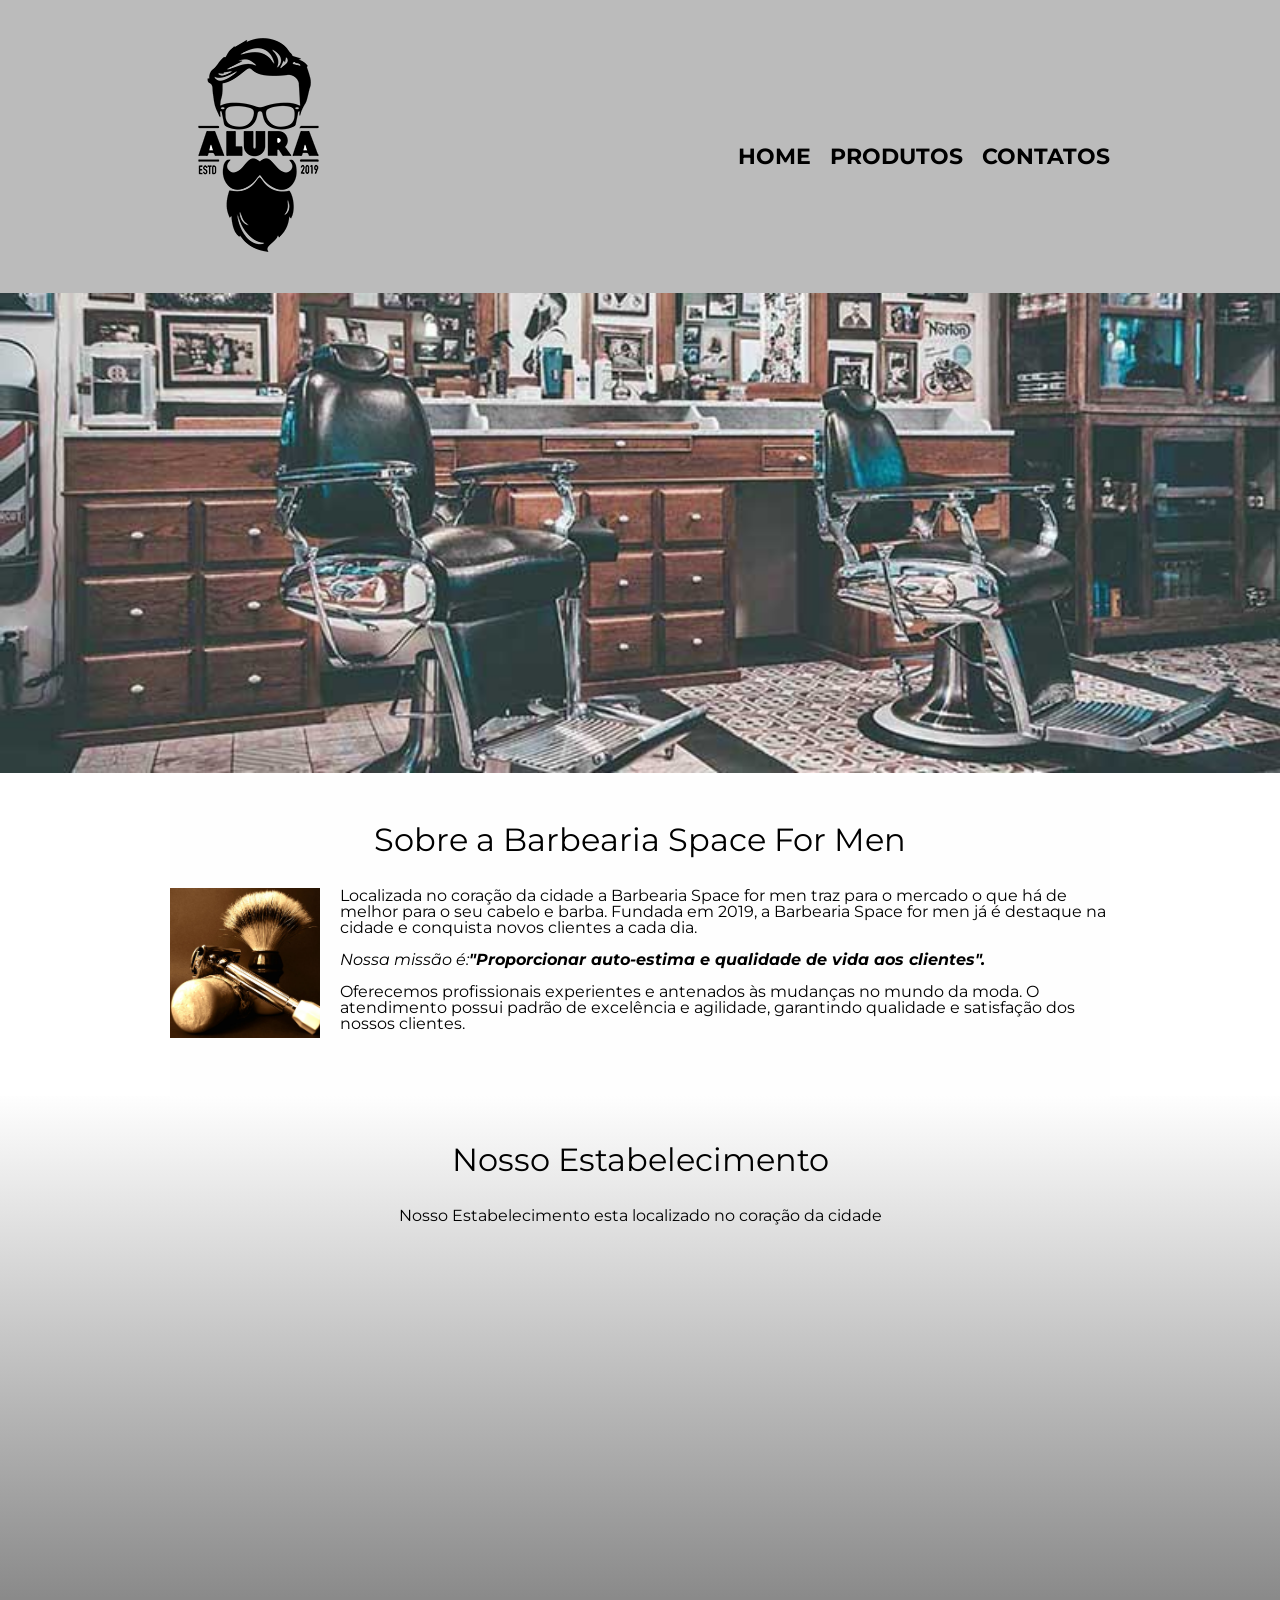
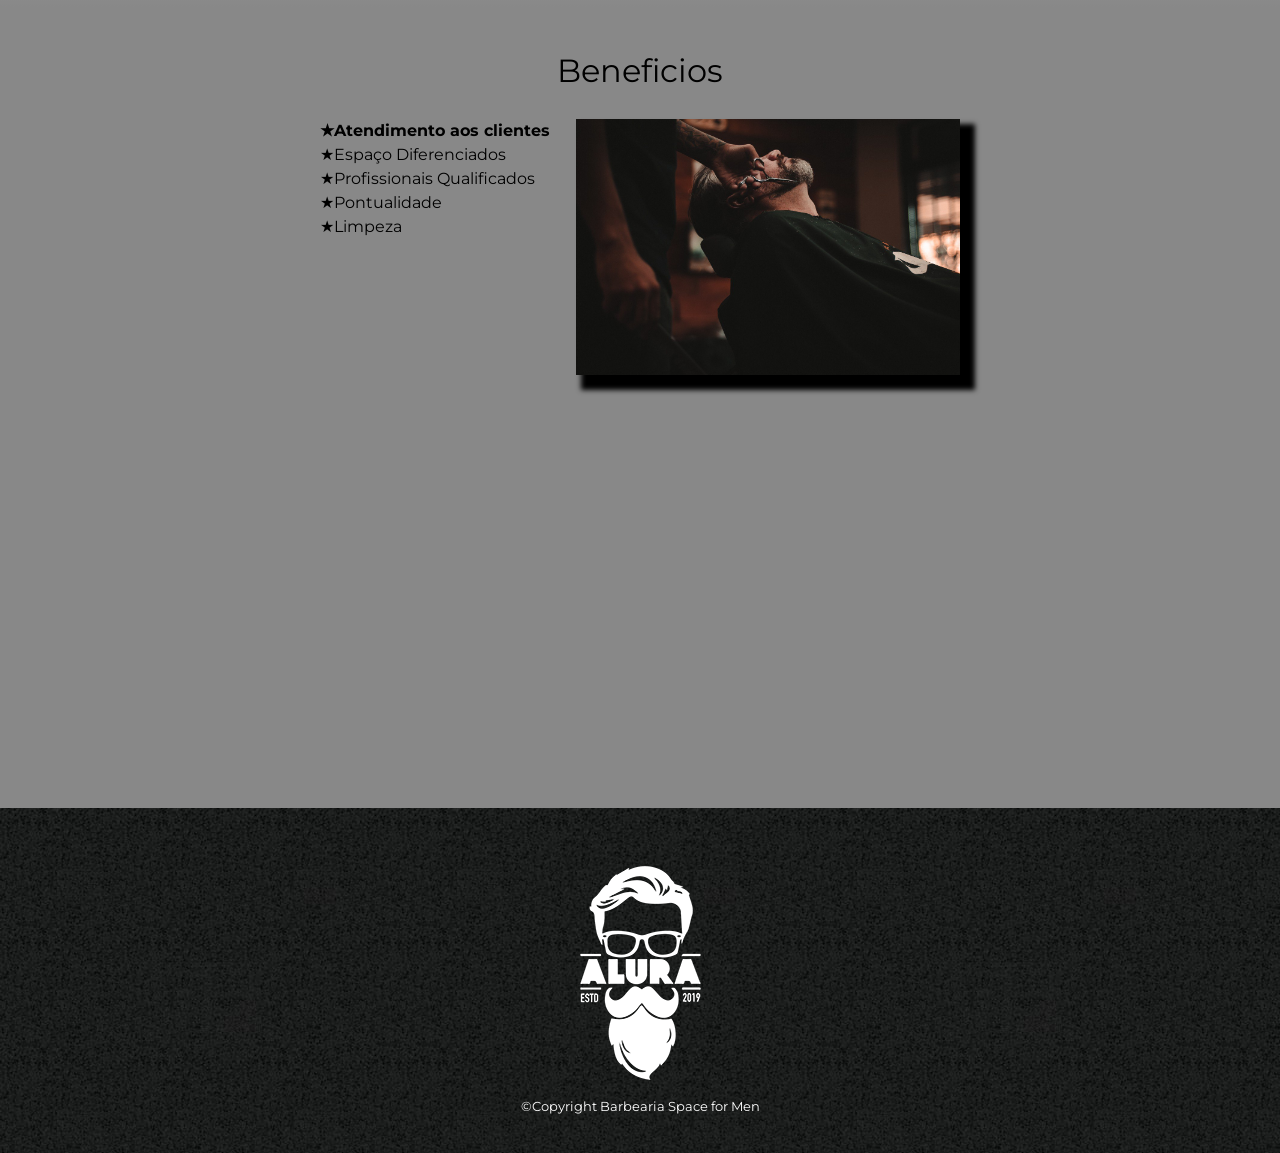
<file: index.html>
<!DOCTYPE html>
<html lang="pt-br">

<head>
    <meta charset="UTF-8">
    <meta name="viewport" content="width=device-width, initial-scale=1.0">
    <title>Barbearia Space for Men</title>
    <link rel="stylesheet" href="reset.css">
    <link rel="stylesheet" href="style.css">
    <link rel="preconnect" href="https://fonts.googleapis.com">
    <link rel="preconnect" href="https://fonts.gstatic.com" crossorigin>
    <link href="https://fonts.googleapis.com/css2?family=Montserrat:ital,wght@0,100..900;1,100..900&display=swap"
        rel="stylesheet">


</head>

<body>

    <header>
        <div class="caixa">
            <h1><img src="./img/logo.png" alt="logo"></h1>
            <nav>
                <ul>
                    <li><a href="index.html">Home</a> </li>
                    <li><a href="produtos.html">Produtos</a> </li>
                    <li><a href="contatos.html">Contatos</a> </li>
                </ul>
            </nav>
        </div>
    </header>

    <img src="./img/banner.jpg" alt="banner" class="banner">


    <main>

        <section class="principal">

            <h2 class="titulo-principal">Sobre a Barbearia Space For Men</h2>
            <img src="./img/utensilios.jpg" alt="utensilios barbearia" class="utensilios">

            <p>Localizada no coração da cidade a Barbearia Space for men traz para o mercado o que há de melhor para o
                seu cabelo e barba. Fundada em 2019, a Barbearia Space for men já é destaque na cidade e conquista novos
                clientes a cada dia.</p>

            <p class="missao"><em> Nossa missão é:<strong>"Proporcionar auto-estima e qualidade de vida aos
                        clientes".</strong></em></p>

            <p>Oferecemos profissionais experientes e antenados às mudanças no mundo da moda. O atendimento possui
                padrão de excelência e agilidade, garantindo qualidade e satisfação dos nossos clientes.</p>
        </section>

        <section class="mapa">

            <h3 class="titulo-principal">Nosso Estabelecimento</h3>

            <p>Nosso Estabelecimento esta localizado no coração da cidade</p>

            <div class="mapa-conteudo">
            <iframe
                src="https://www.google.com/maps/embed?pb=!1m18!1m12!1m3!1d14619.934539909404!2d-46.763508365477456!3d-23.640757104168824!2m3!1f0!2f0!3f0!3m2!1i1024!2i768!4f13.1!3m3!1m2!1s0x94ce5303b7b3f8bf%3A0xeda26a4907e87a15!2sBarbearia%20Space%20for%20men!5e0!3m2!1spt-BR!2sbr!4v1790604486380!5m2!1spt-BR!2sbr"
                width="100%" height="300" style="border:0;" allowfullscreen="" loading="lazy"
                referrerpolicy="strict-origin-when-cross-origin">
            </iframe>
            </div>
 
        </section>


        <section class="beneficios">
            <h3 class="titulo-principal">Beneficios</h3>
            
            <div class="conteudo-beneficios">
                <ul class="lista-beneficios">

                    <li class="itens">Atendimento aos clientes</li>
                    <li class="itens">Espaço Diferenciados</li>
                    <li class="itens">Profissionais Qualificados</li>
                    <li class="itens">Pontualidade</li>
                    <li class="itens">Limpeza</li>

                </ul><img src="./img/beneficios.jpg" alt="beneficios" class="imagembeneficios">
            </div>
            <div class="video">

                <iframe width="100%" height="315" src="https://www.youtube.com/embed/wcVVXUV0YUY?si=Ij8-9oBws5FbQBsk"
                    title="YouTube video player" frameborder="0"
                    allow="accelerometer; autoplay; clipboard-write; encrypted-media; gyroscope; picture-in-picture; web-share"
                    referrerpolicy="strict-origin-when-cross-origin" allowfullscreen>
                </iframe>
            </div>
        </section>
    </main>

    <footer>
        <img src="./img/logo-branco.png" alt="logo-branco">
        <p class="copy">&copy;Copyright Barbearia Space for Men</p>
    </footer>






</body>

</html>
</file>
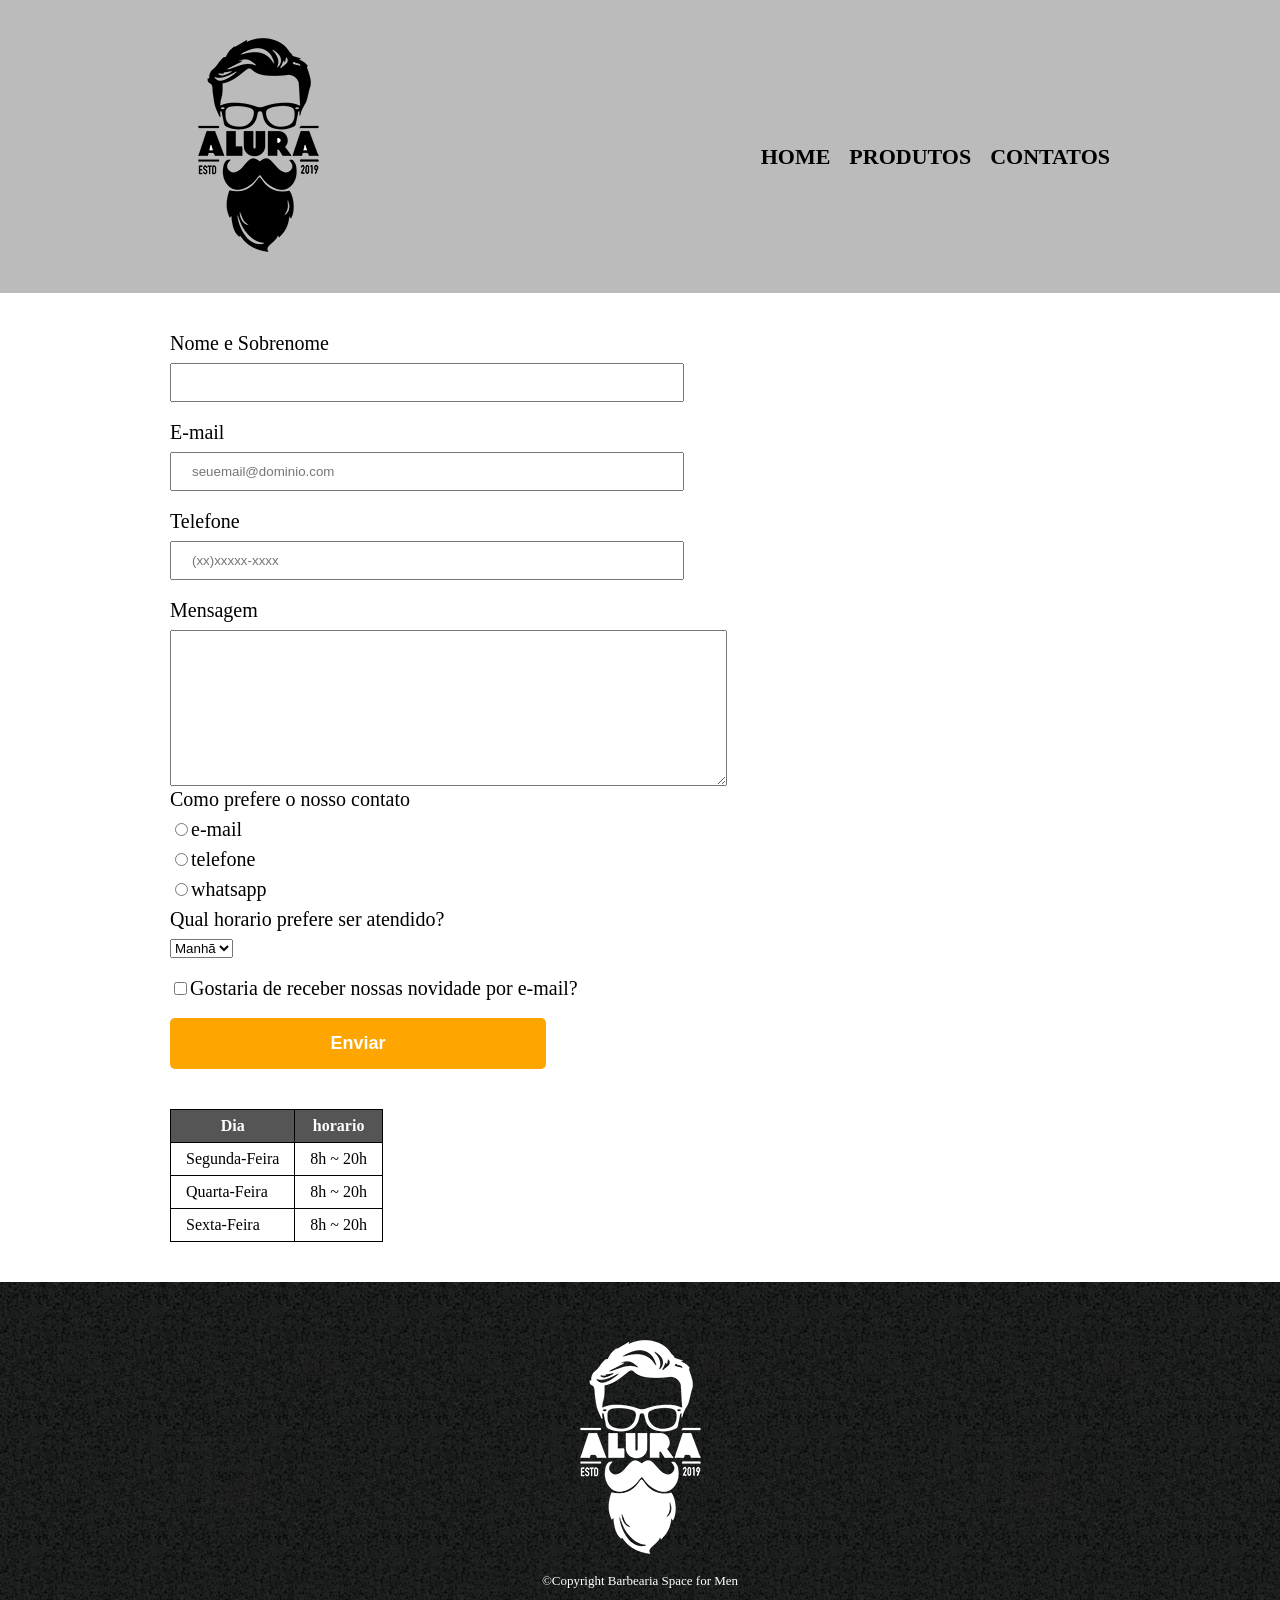
<file: contatos.html>
<!DOCTYPE html>
<html lang="pt-br">

<head>
    <meta charset="UTF-8">
    <meta name="viewport" content="width=device-width, initial-scale=1.0">
    <title>Contatos - Barbearia Space For Men</title>
    <link rel="stylesheet" href="reset.css">
    <link rel="stylesheet" href="contato.css">
</head>

<body>

    <header>
        <div class="caixa">
            <h1><img src="./img/logo.png" alt="logo"></h1>
            <nav>
                <ul>
                    <li><a href="index.html">Home</a> </li>
                    <li><a href="produtos.html">Produtos</a> </li>
                    <li><a href="contatos.html">Contatos</a> </li>
                </ul>
            </nav>
        </div>
    </header>

    <main>

        <form action="">
            <label for="nomesobrenome">Nome e Sobrenome</label>
            <input type="text" id="nomesobrenome" class="inputs-padrao" required>

            <label for="email">E-mail</label>
            <input type="email" id="email" class="inputs-padrao" required placeholder="seuemail@dominio.com">

            <label for="tel">Telefone</label>
            <input type="tel" id="tel" class="inputs-padrao" required placeholder="(xx)xxxxx-xxxx">

            <label for="Mensagem">Mensagem</label>
            <textarea name="" id="Mensagem" cols="67.2" rows="10"></textarea>

            <fieldset>
                <legend>Como prefere o nosso contato</legend>
                <label for="radio-email"><input type="radio" name="contato" id="radio-email">e-mail</label>


                <label for="radio-telefone"><input type="radio" name="contato" id="radio-telefone">telefone</label>


                <label for="radio-whatsapp"><input type="radio" name="contato" id="radio-whatsapp">whatsapp</label>

            </fieldset>

            <fieldset>

                <legend>Qual horario prefere ser atendido?</legend>
                <select name="" id="">

                    <option value="">Manhã</option>
                    <option value="">Tarde</option>
                    <option value="">Noite</option>


                </select>
            </fieldset>
            <label for="checkbox" class="checkbox"><input type="checkbox" name="" id="checkbox">Gostaria de receber
                nossas novidade por e-mail?</label>



            <input type="submit" value="Enviar" class="enviar">


        </form>

        <table>

            <thead>
                <tr>
                    <th>Dia</th>
                    <th>horario</th>
                </tr>

            </thead>

            <tbody>
                <tr>
                    <td>Segunda-Feira</td>
                    <td>8h ~ 20h</td>
                </tr>
                <tr>
                    <td>Quarta-Feira</td>
                    <td>8h ~ 20h</td>
                </tr>
                <tr>
                    <td>Sexta-Feira</td>
                    <td>8h ~ 20h</td>
                </tr>

            </tbody>
        </table>


    </main>


    <footer>
        <img src="./img/logo-branco.png" alt="logo-branco">
        <p class="copy">&copy;Copyright Barbearia Space for Men</p>
    </footer>

</body>

</html>
</file>
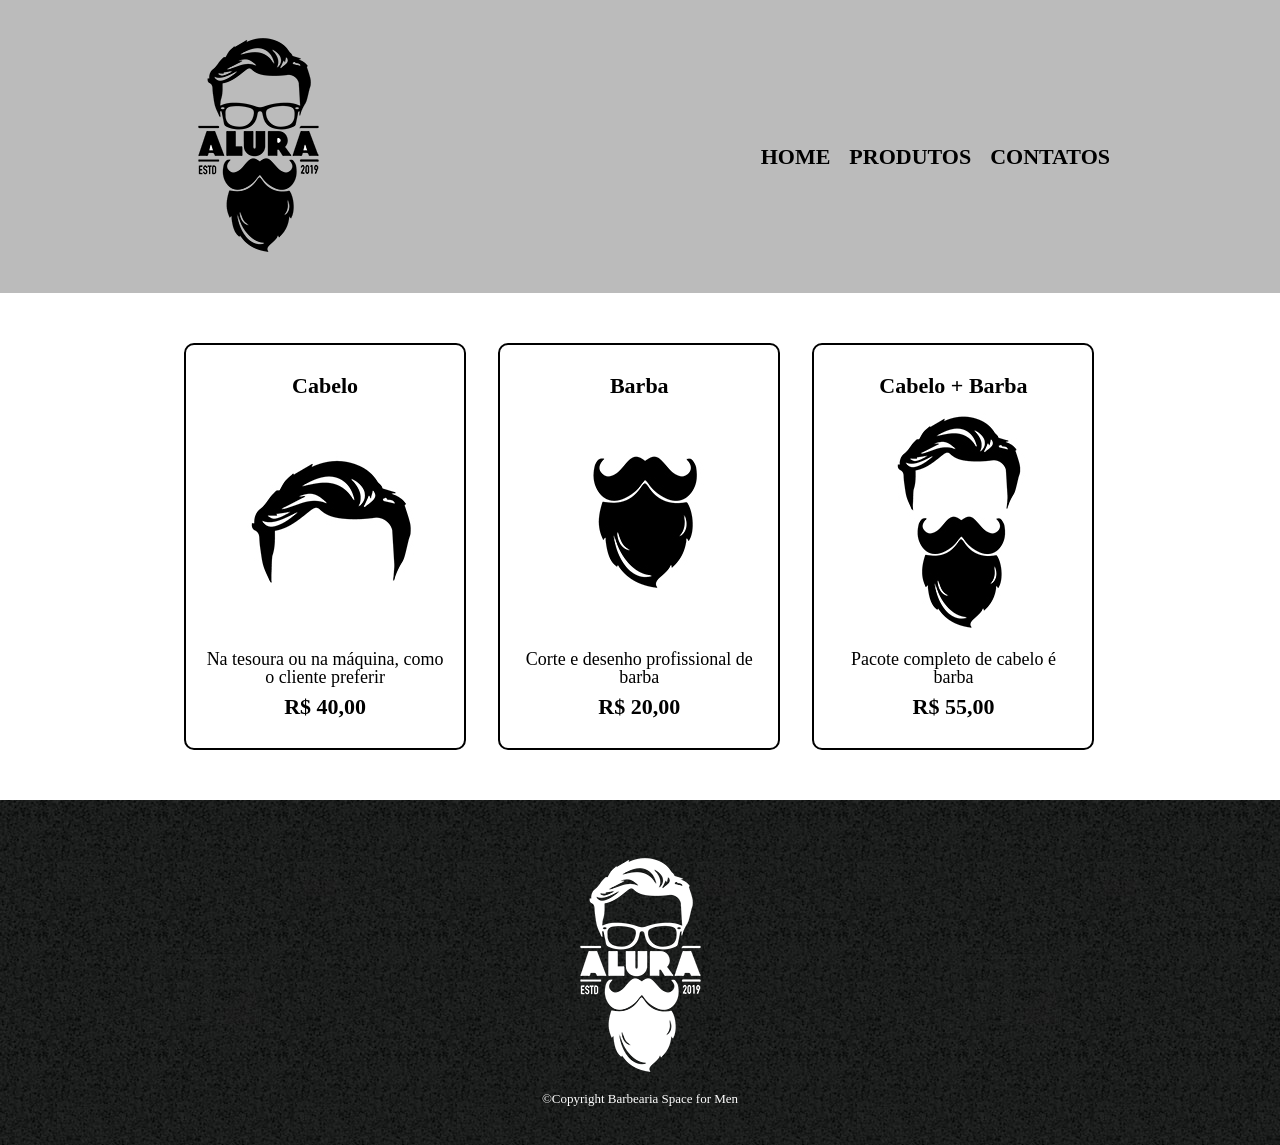
<file: produtos.html>
<!DOCTYPE html>
<html lang="pt-br">

<head>
    <meta charset="UTF-8">
    <meta name="viewport" content="width=device-width, initial-scale=1.0">
    <title>produtos - Space for Men</title>
    <link rel="stylesheet" href="reset.css">
    <link rel="stylesheet" href="produtos.css">

</head>

<body>

    <header>
        <div class="caixa">
            <h1><img src="./img/logo.png" alt="logo"></h1>
            <nav>
                <ul>
                    <li><a href="index.html">Home</a> </li>
                    <li><a href="produtos.html">Produtos</a> </li>
                    <li><a href="contatos.html">Contatos</a> </li>
                </ul>
            </nav>
        </div>
    </header>

    <main>

        <ul class="produtos">
            <li>
               <h2>Cabelo</h2> 
               <img src="./img/cabelo.jpg" alt="cabelo">
               <p class="descricao">Na tesoura ou na máquina, como o cliente preferir</p>
               <p class="preco">R$ 40,00</p>

            </li>
            <li>
               <h2> Barba</h2>
               <img src="./img/barba.jpg" alt="barba">
               <p class="descricao">Corte e desenho profissional de barba</p>
               <p class="preco">R$ 20,00</p>

            </li>
            <li>
                <h2>Cabelo + Barba</h2>
                <img src="./img/cabelo+barba.jpg" alt="cabelo + barba">
                <p class="descricao">Pacote completo de cabelo é barba</p>
                <p class="preco">R$ 55,00</p>

            </li>
        </ul>
    </main>

    <footer>
        <img src="./img/logo-branco.png" alt="logo-branco">
        <p class="copy">&copy;Copyright Barbearia Space for Men</p>
    </footer>

</body>

</html>
</file>
<file: style.css>
body{
     font-family: "Montserrat", sans-serif;

}


header{
    background-color: #bbbbbb;
    padding: 20px 0;
    
}

.caixa{
    width: 940px;
    margin: 0 auto;
    position: relative;
}

nav{
    position: absolute;
    top:126px;
    right: 0px;
}

nav li{
    display: inline;
    margin: 0 0 0 15px;
}

nav a{
    text-transform: uppercase;
    color: #000000;
    font-weight: bold;
    font-size: 22px;
    text-decoration: none;

}

nav a:hover{
    color: #c78c19;
    text-decoration: underline;
}

.banner{
    width: 100%;
}


.principal{

    padding: 3em 0;
    background-color: #fefefe;
    margin: 0 auto;
    width: 940px;
   

}

.principal p{
    margin: 0 0 1em;
}

.principal strong{
    font-weight: bolder;
}

.principal em{
    font-style: italic;
}



.titulo-principal{
    text-align: center;
    font-size: 2em;
    margin: 0 0 1em;
      clear: left;

}


.utensilios{
    width: 150px;
    float: left;
    margin: 0 20px 20px 0;
  
}

.mapa{
    padding: 3em 0;
    margin: 0 auto;
    background: linear-gradient(#fefefe, #888888);
}

.mapa p{
    margin: 0 0 2em;
    text-align: center;
}

.mapa-conteudo{
    width: 940px;
    margin: 0 auto;
}

.beneficios{
    padding: 3em 0;
    background-color: #888888;
    margin: 0 auto;
    
}

.conteudo-beneficios{
    width: 640px;
    margin: 0 auto;
}

.lista-beneficios{
    width: 40%;
    display: inline-block;
    vertical-align: top;
}

.itens{
    line-height: 1.5;
}

.itens::before{
    content: "★";
}

.itens:first-child{
    font-weight: bold;  
}

.imagembeneficios{
    width: 60%;
    opacity: 1;
    transition: 400ms;
    box-shadow: 10px 10px 5px 5px #000000;

}

.imagembeneficios:hover{
    opacity: 0.3;
}

.video{
    width: 560px;
    margin: 2em auto;
}



footer{
    text-align: center;
    background-image: url(./img/bg.jpg);
    color: white;
    padding: 40px 0;
    font-size: 13px;
 
    
}


@media screen and (max-width: 480px){

    .caixa,.principal,.mapa, .mapa-conteudo,.beneficios, .conteudo-beneficios,.video{
        width: auto;
    }

    h1{
        text-align: center;
    }

    nav{
        position: static;
    }

    .lista-beneficios, .imagembeneficios{
        width: 100%;
    }



    
}
</file>
<file: contato.css>
header{
    background-color: #bbbbbb;
    padding: 20px 0;
}

.caixa{
    width: 940px;
    margin: 0 auto;
    position: relative;
}

nav{
    position: absolute;
    top:126px;
    right: 0px;
}

nav li{
    display: inline;
    margin: 0 0 0 15px;
}

nav a{
    text-transform: uppercase;
    color: #000000;
    font-weight: bold;
    font-size: 22px;
    text-decoration: none;

}

nav a:hover{
    color: #c78c19;
    text-decoration: underline;
}


main{
    width: 940px;
    margin: 0 auto;
}


form{
    margin: 40px 0;
}

form label, form legend{
    display: block;
    margin: 0 0 10px;
    font-size: 20px;
}

.inputs-padrao{
    display: block;
    margin: 0 0 20px;
    padding: 10px 20px;
    width: 50%;
    
}

.checkbox{
    margin: 20px 0;
}

table{
    margin: 20px 0 40px;
}

thead{
    background-color: #555555;
    color: white;
    font-weight: bold;
}

td, th{
    border: solid 1px #000000;
    padding: 8px 15px;
}

.enviar{
    width: 40%;
    padding: 15px 0;
    background-color: orange;
    color: white;
    font-weight: bold;
    font-size: 18px;
    border: none;
    border-radius: 5px;
    transition: 1s;
}

.enviar:hover{
    background-color: darkorange;

  transform: rotate(70deg) scale(1.2);
}

footer{
    text-align: center;
    background-image: url(./img/bg.jpg);
    color: white;
    padding: 40px 0;
    font-size: 13px;
 
    
}

@media screen and (max-width: 480px) {
    .caixa{
        width: auto;
    }

    h1{
        text-align: center;
    }

    nav{
        position: static;
    }

    main{
        width: auto;
        padding: 0 0 0 30px;
    }

    .inputs-padrao{
        width: 90%;
        padding: 10px;
    }
    .enviar{
        width: 80%;
        padding: 15px;
        font-size: 16px;
    }
    
}
</file>
<file: produtos.css>
header{
    background-color: #bbbbbb;
    padding: 20px 0;
}

.caixa{
    width: 940px;
    margin: 0 auto;
    position: relative;
}

nav{
    position: absolute;
    top:126px;
    right: 0px;
}

nav li{
    display: inline;
    margin: 0 0 0 15px;
}

nav a{
    text-transform: uppercase;
    color: #000000;
    font-weight: bold;
    font-size: 22px;
    text-decoration: none;

}

nav a:hover{
    color: #c78c19;
    text-decoration: underline;
}

.produtos{
    width: 940px;
    margin: 0 auto;
    padding: 50px 0;

}

.produtos li{

    display: inline-block;
    text-align: center;
    width: 30%;
    vertical-align: top;
    margin: 0 1.5%;
    padding: 30px 20px;
    box-sizing: border-box;
    border: solid 2px #000000;
    border-radius: 10px;
       

}

.produtos li:hover{
    border-color: #c78c19;
}

.produtos li:active{
    border-color: #088c19;
}

.produtos li:hover h2{
    font-size: 34px;
}

.produtos h2{
    font-size: 22px;
    font-weight: bold;
}

.descricao{
    font-size: 18px;
}

.preco{
    font-size: 22px;
    font-weight: bold;
    margin-top: 10px;

}

footer{
    text-align: center;
    background-image: url(./img/bg.jpg);
    color: white;
    padding: 40px 0;
    font-size: 13px;
 
    
}


@media screen and (max-width: 480px) {

    .caixa{
        width: auto;
    }

    h1{
        text-align: center;
    }

    nav{    
        position: static;
    }

    .produtos{
        width: 100%;
        padding: 10px;
        box-sizing: border-box;
    }

    .produtos li{
        display: block;
        width: 100%;
        margin: 10px 0;
        box-sizing: border-box;
    }
}
</file>
